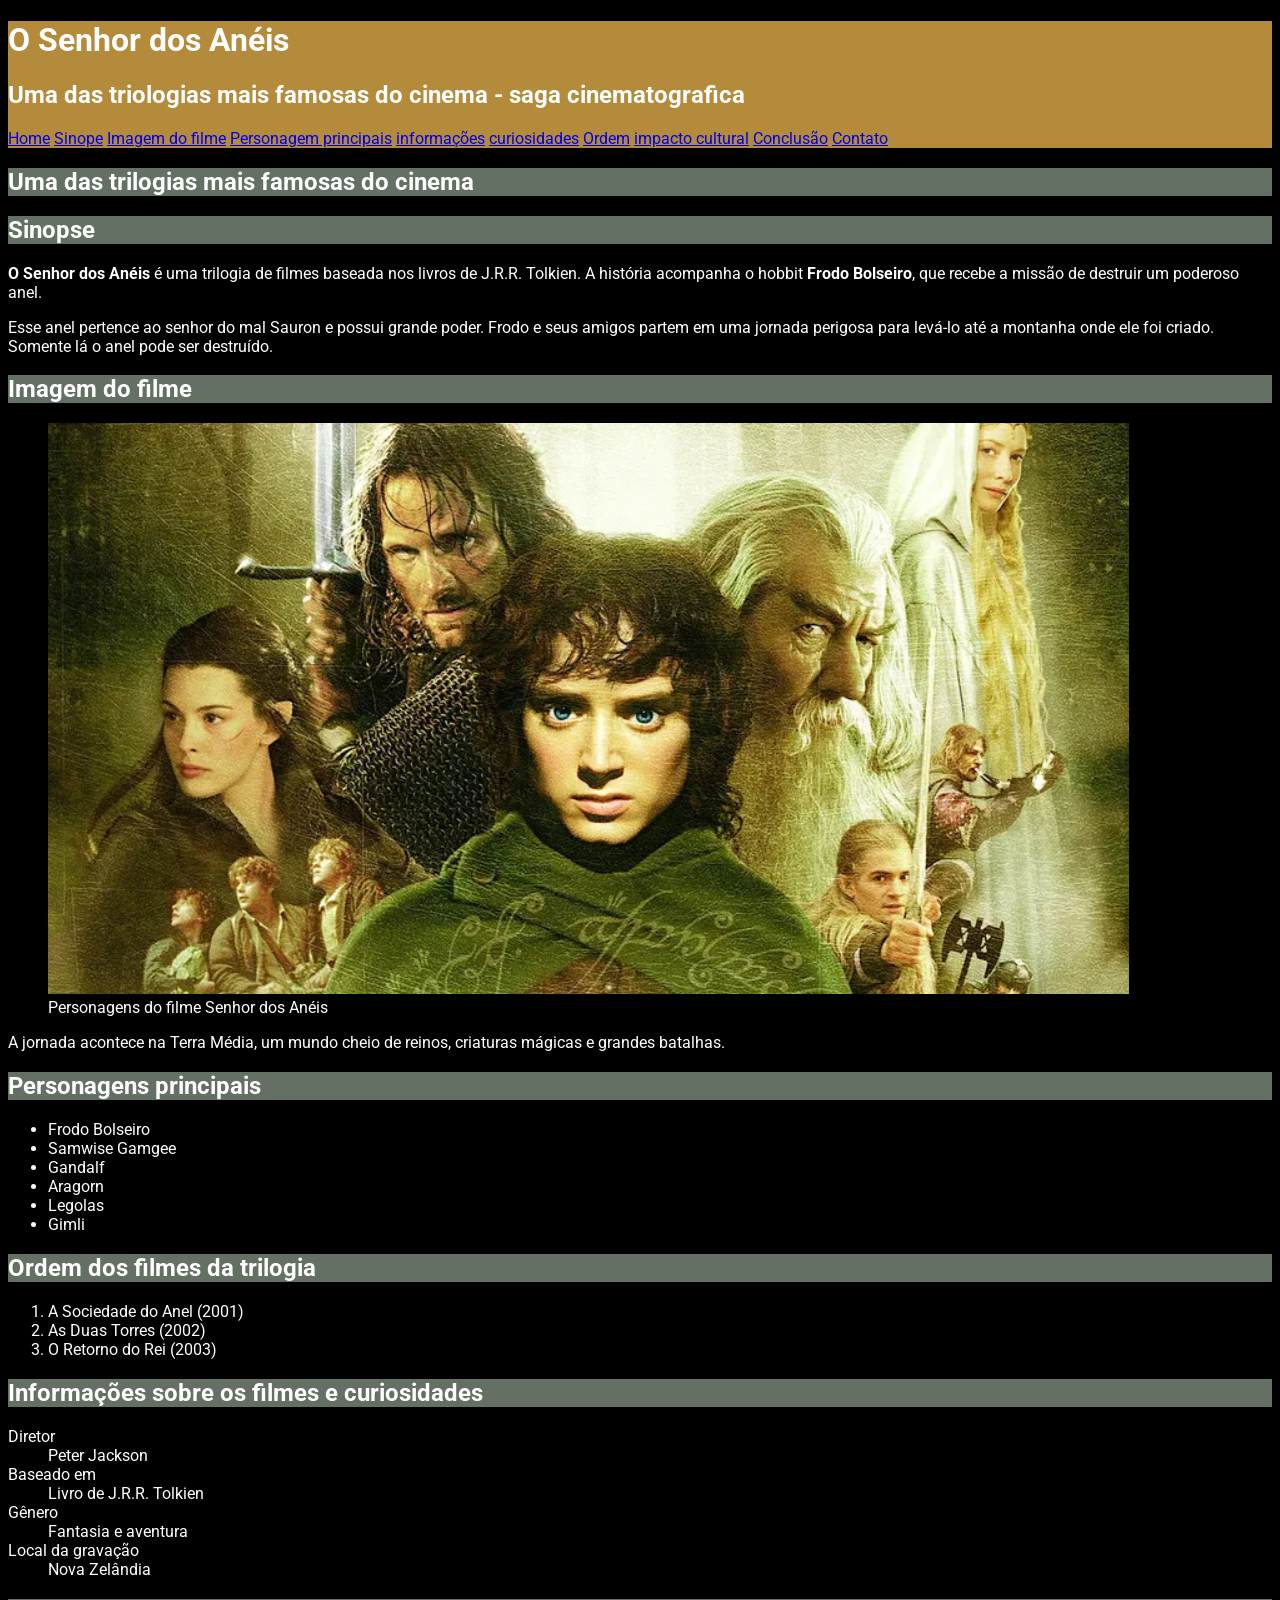
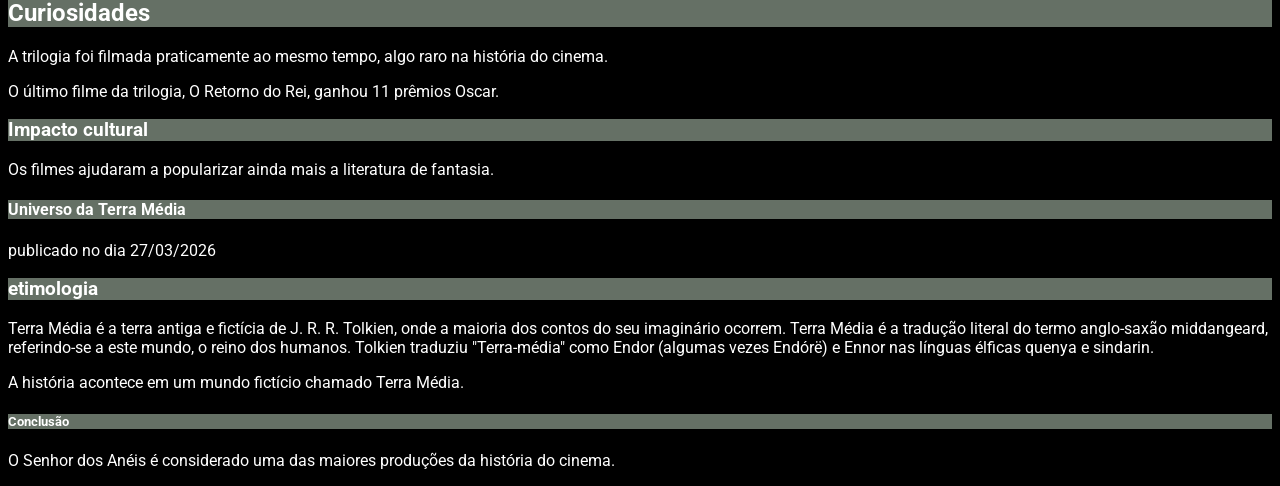
<file: index.html>
<!DOCTYPE html>
<html>
<head>
    <title>Filme O Senhor dos Anéis</title>
    <link rel="stylesheet" href="styles.css">
    <meta charset="UTF-8">

</head>

<body>
    <div  id="titulo_principal">
        <h1>O Senhor dos Anéis</h1>
        <h2>Uma das triologias mais famosas do cinema - saga cinematografica</h2>
        <nav>
            <a href="index.html" >Home</a>
            <a href="sinope.html" >Sinope</a>
            <a href="imagem.html" >Imagem do filme</a>
            <a href="personagens-principais.html" >Personagem principais</a>
            <a href="informações.html" >informações</a>
            <a href="curiosidades.html" >curiosidades</a>
            <a href="ordem.html">Ordem</a>
            <a href="impacto-cultural.html" >impacto cultural</a>
            <a href="#conclusao">Conclusão</a>
            <a href="contato .html">Contato</a>
        </nav>
    </div>


    <h2 class="titulo_segundario">Uma das trilogias mais famosas do cinema</h2>

    <h2 class="titulo_segundario">Sinopse</h2>

    <p><strong>O Senhor dos Anéis</strong> é uma trilogia de filmes baseada nos livros de J.R.R. Tolkien. A história acompanha o hobbit <strong>Frodo Bolseiro</strong>, que recebe a missão de destruir um poderoso anel.</p>

    <p>Esse anel pertence ao senhor do mal Sauron e possui grande poder. Frodo e seus amigos partem em uma jornada perigosa para levá-lo até a montanha onde ele foi criado. <br>Somente lá o anel pode ser destruído.</p>

    <h2 class="titulo_segundario">Imagem do filme</h2>

    <figure>
        <img src="senhor_dos_aneis.png" alt="Personagens do filme Senhor dos Anéis">
        <figcaption>Personagens do filme Senhor dos Anéis</figcaption>
    </figure>

    <p>A jornada acontece na Terra Média, um mundo cheio de reinos, criaturas mágicas e grandes batalhas.</p>

    <h2 class="titulo_segundario">Personagens principais</h2>

    <ul>
        <li>Frodo Bolseiro</li>
        <li>Samwise Gamgee</li>
        <li>Gandalf</li>
        <li>Aragorn</li>
        <li>Legolas</li>
        <li>Gimli</li>
    </ul>

    <h2 class="titulo_segundario">Ordem dos filmes da trilogia</h2>

    <ol>
        <li>A Sociedade do Anel (2001)</li>
        <li>As Duas Torres (2002)</li>
        <li>O Retorno do Rei (2003)</li>
    </ol>

    <h2 class="titulo_segundario">Informações sobre os filmes e curiosidades</h2>

    <dl>
        <dt>Diretor</dt>
        <dd>Peter Jackson</dd>

        <dt>Baseado em</dt>
        <dd>Livro de J.R.R. Tolkien</dd>

        <dt>Gênero</dt>
        <dd>Fantasia e aventura</dd>

        <dt>Local da gravação</dt>
        <dd>Nova Zelândia</dd>
    </dl>

    <h2 class="titulo_segundario">Curiosidades</h2>

    <p>A trilogia foi filmada praticamente ao mesmo tempo, algo raro na história do cinema.</p>

    <p>O último filme da trilogia, O Retorno do Rei, ganhou 11 prêmios Oscar.</p>

    <h3 class="titulo_segundario">Impacto cultural</h3>

    <p>Os filmes ajudaram a popularizar ainda mais a literatura de fantasia.</p>

    <header>
        <h4 class="titulo_segundario">Universo da Terra Média</h4>
        <span>publicado no dia 27/03/2026</span>
    </header>

    <article>
        <section>
            <h3 class="titulo_segundario">etimologia</h3>
            <p>Terra Média é a terra antiga e fictícia de J. R. R. Tolkien, onde a maioria dos contos do seu imaginário ocorrem. Terra Média é a tradução literal do termo anglo-saxão middangeard, referindo-se a este mundo, o reino dos humanos. Tolkien traduziu "Terra-média" como Endor (algumas vezes Endórë) e Ennor nas línguas élficas quenya e sindarin.</p>
        </section>
        <section>

        </section>
        <section>

        </section>
    </article>

    <p>A história acontece em um mundo fictício chamado Terra Média.</p>

<div id="#Conclusao">
    <h5 class="titulo_segundario">Conclusão</h5>

    <p>O Senhor dos Anéis é considerado uma das maiores produções da história do cinema.</p>
</div>

</body>
</html>
</file>
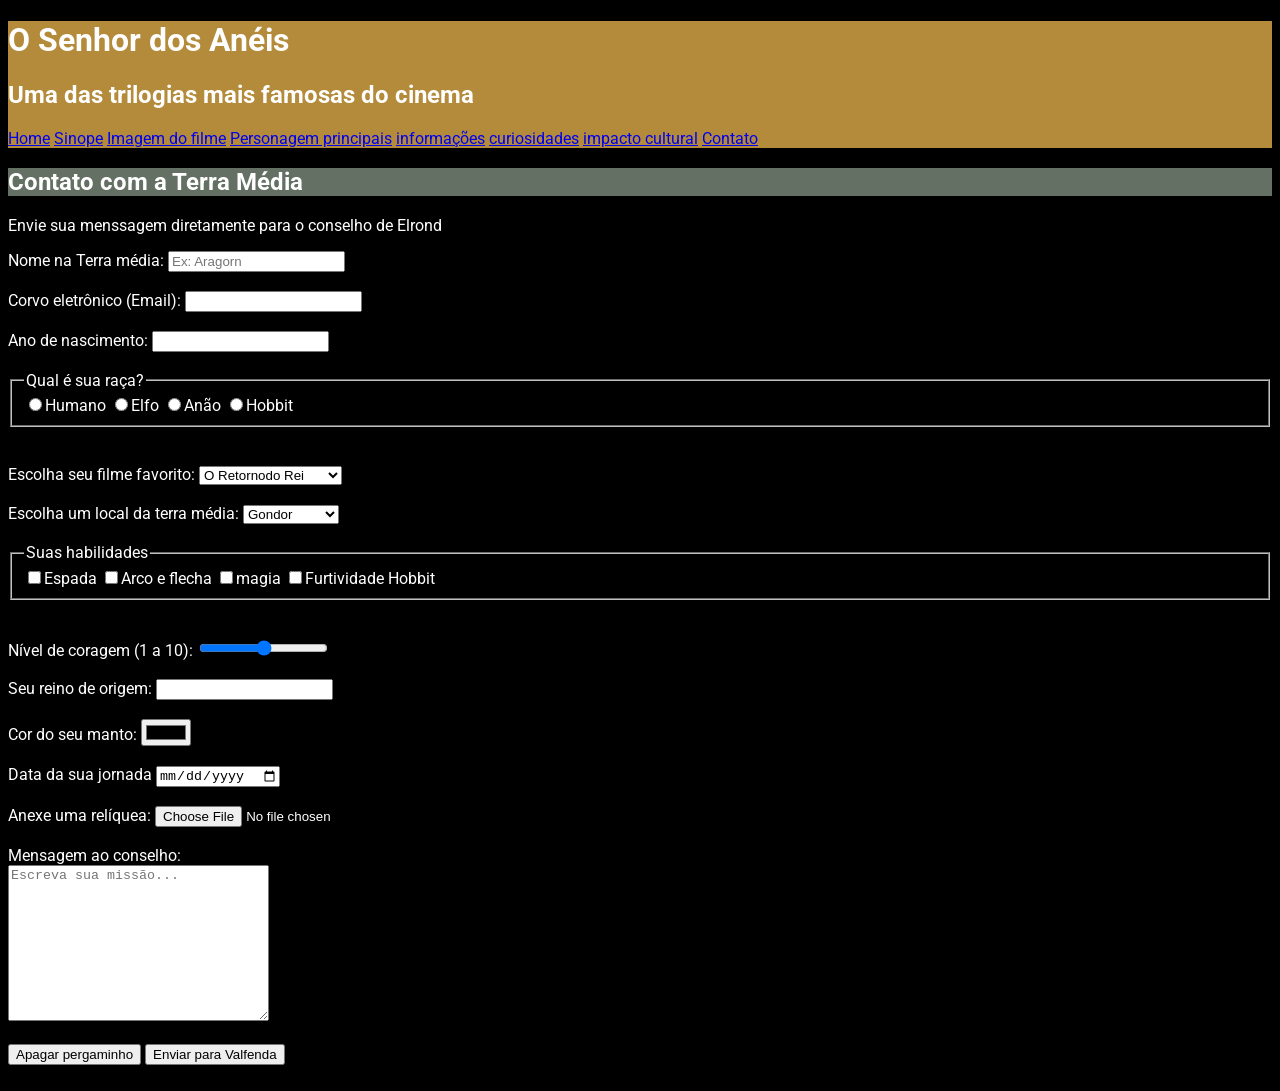
<file: contato .html>
<!DOCTYPE html>
<html lang="en">
<head>
    <meta charset="UTF-8">
    <meta name="viewport" content="width=device-width, initial-scale=1.0">
    <title>Contato</title> <link rel="stylesheet" href="styles.css">
</head>
<body>
    <!--INICIO----TRABALHO-->
     <div  id="titulo_principal">
        <h1>O Senhor dos Anéis</h1>
        <h2>Uma das trilogias mais famosas do cinema</h2>
        <nav>
            <a href="index.html" >Home</a>
            <a href="sinope.html" >Sinope</a>
            <a href="imagem.html" >Imagem do filme</a>
            <a href="personagens-principais.html" >Personagem principais</a>
            <a href="informações.html" >informações</a>
            <a href="curiosidades.html" >curiosidades</a>
            <a href="impacto-cultural.html" >impacto cultural</a>
            <a href="contato .html">Contato</a>
        </nav>
    </div>
       <h2 class="titulo_segundario">Contato com a Terra Média </h2>
       <form action="processo.php" method="POST" autocomplete="off">

        <p>Envie sua menssagem diretamente para o conselho de Elrond</p>

        <label for="nomepessoa"> Nome na Terra média:</label>
        <input type="text" name="nomepessoa"
        id="nomepessoa" minlength="3" maxlength="15" required
        placeholder="Ex: Aragorn"><br><br>

        <label for="email">Corvo eletrônico (Email):</label>
        <input type="email" name="email" id="email" 
        required><br><br>

        <label for="ano">Ano de nascimento:</label>
        <input type="numer" id="ano" name="ano" max="2026" min="1900"><br><br>

        <fieldset>
            <legend>Qual é sua raça?</legend>
            <input type="radio" name="humano" id="humano" value="humano"><label for="humano">Humano</label>
            <input type="radio" name="elfo" id="elfo" value="elfo"><label for="elfo">Elfo</label>
            <input type="radio" name="anão" id="anão" value="anão"><label for="anão">Anão</label>
            <input type="radio" name="Hobbit" id="hobbit" value="hobbit"><label for="hobbit">Hobbit</label>
        </fieldset><br><br>

        <label for="filme">Escolha seu filme favorito:</label>
        <select name="filme" id="filme">
            <option value="sociedade">A sociedade do anel</option>
            <option value="torres">As duas torres</option>
            <option value="Retorno" selected>O Retornodo Rei</option>
        </select><br><br>

        <label for="filme">Escolha um local da terra média:</label>
        <select name="filme" id="filme">
            <optgroup label="Reinos dos homens">
                <option value="gondor">Gondor</option>
                <option value="torres">Rohan</option>
            </optgroup>

            <optgroup label="Terras élficas">
                <option value="valfenda">Valfenda</option>
                <option value="lothlórien">Lothlórien</option>
            </optgroup>

            <optgroup label="Outros">
                <option value="mordor">Mordor</option>
                <option value="condado">Condado</option>
            </optgroup>
        </select><br><br>

           <fieldset>
            <legend>Suas habilidades</legend>
            <input type="checkbox" name="espada" id="espada" value="espada"><label for="espada">Espada</label>
            <input type="checkbox" name="arco e flecha" id="arco e flecha" value="arco e flecha"><label for="arco e flecha">Arco e flecha</label>
            <input type="checkbox" name="magia" id="magia" value="magia"><label for="magia">magia</label>
            <input type="checkbox" name="Furtividade Hobbit" id="Furtividade Hobbit" value="Furtividade Hobbit"><label for="Furtividade Hobbit">Furtividade Hobbit</label>
        </fieldset><br><br>

        <label for="nivel">Nível de coragem (1 a 10):</label>
        <input type="range" max="1o" min="1" id="nivel" name="nivel"><br><br>

           <label for="filme">Seu reino de origem:</label>
            <input type="text" id="busca_datalist" list="paises">
            <datalist id="paises">
                <option>Gondor</option>
                <option>Rohan</option>
                <option>Mordor</option>
                <option>Condade</option>
            </datalist><br><br>

        <label for="cor">Cor do seu manto:</label>
        <input type="color" id="cor" name="cor"><br><br>

        <label for="data">Data da sua jornada</label>
        <input type="date" name="data" id="data"><br><br>

        <label for="aquivo">Anexe uma relíquea:</label>
        <input type="file" id="arquivo" name="arquivo"><br><br>

        <label for="descricao">Mensagem ao conselho:</label><br>
        <textarea cols="30" rows="10" name="descricao" id="descricao" placeholder="Escreva sua missão..."></textarea><br><br>

        <button type="reset">Apagar pergaminho</button>
        <button type="submit">Enviar para Valfenda</button>
        
        <br><br>
    <!--FIM----TRABALHO-->

        <!--<label for="telefone">Telefone:</label>
        <input type="tel" name="telefone" id="telefone"
        placeholder="Informe seu telefone"><br><br>

        <label for="github">Informe seu github:</label>
        <input type="url" name="github" id="github"
        placeholder="Informe seu github"><br><br>

        <label for="senha">Informe sua senha:</label>
        <input type="password" id="senha" name="senha"
        placeholder="Informe sua senha" required><br><br>

        <label for="aquivo">Anexe um arquivo:</label>
        <input type="file" id="arquivo" name="arquivo"><br><br>

        <label for="cor">Escolha uma cor:</label>
        <input type="color" id="cor" name="cor"><br><br>
        
        <fieldset>
            <legend>Campos de tempo</legend>
            <label for="data">Informe a data</label>
            <input type="date" name="data" id="data" placeholder="Informe a data de hoje"><br><br>

            <label for="mes">Infome o mes</label>
            <input type="month" name="mes" id="mes" placeholder="Informe o mes"><br><br>

            <label for="semana">Infome a semana</label>
            <input type="week" name="semana" id="semana" ><br><br>

            <label for="hora">Infome a hora</label>
            <input type="time" name="hora" id="hora" placeholder="Informe a hora"><br><br>
        </fieldset><br><br>
        
        <label for="pesquisa">Pesquisa:</label>
        <input type="search" id="pesquisa" name="pesquisa"><br><br>

        <label for="descricao">Informe aqui o que vc gosta dos filmes:</label><br>
        <textarea cols="30" rows="10" name="descricao" id="descricao"></textarea><br><br>

        <fieldset>
            <legend>Infome seu filme favorito</legend>
            <input type="radio" name="filme" id="filme1" value="filme 1"><label for="filme1">Filme 1</label><br>

            <input type="radio" name="filme" id="filme2" value="filme 2"><label for="filme2">Filme 2</label><br>

            <input type="radio" name="filme" id="filme3" value="filme 3"><label for="filme3">Filme 3</label><br>
        </fieldset><br><br>

        <select>
            <option value="filme 1">filme 1</option>
            <option value="filme 2">filme 2</option>
            <option value="filme 3">filme 3</option>
        </select><br><br>

        
        <select name="lista" id="lista_suspensa">
            <optgroup label="Teste de legenda no combobox">
                <option value="teste 1">teste 1</option>
                <option value="teste 2">teste 2</option>
                <option value="teste 3">teste 3</option>
            </optgroup>

            <optgroup label="Teste de legenda no combobox 2">
                <option value="teste 1">teste 4</option>
                <option value="teste 2">teste 5</option>
                <option value="teste 3">teste 6</option>
            </optgroup>
        </select><br><br>
        
        <label for="nivel">escolha o nivel</label>
        <input type="range" max="1o" min="1" id="nivel" name="nivel"><br>

        <fieldset>
            <legend>Desenvolvimento para internet</legend>
            <label for=""><input type="checkbox" name="php">PHP</label>
            <label for=""><input type="checkbox" name="html">HTML</label>
            <label for=""><input type="checkbox" name="css">CSS</label>
            <label for=""><input type="checkbox" name="js">JS</label>
        </fieldset><br>
        

       Possiveis ganhadores da copa do mundo
        <input type="text" id="busca_datalist" list="paises">
        <datalist id="paises">
            <option>Brasil</option>
            <option>França</option>
            <option>Portugal</option>
            <option>Argentina</option>
            <option>Inglaterra</option>
            <option>Alemanha</option>
        </datalist><br><br>

        <audio controls>
            <source src="audio/musica.mp3" type="audio/mp3">
        </audio><br><br>

        <video controls>
            <source src="video/videoteste.mp4" type="video/mp4">
        </video><br><br>

        <iframe width="500" height="315" src="https://www.youtube.com/watch?v=xTuJ_7OK5II" frameborder="0"></iframe><br>

        <iframe src="https://www.google.com/maps/embed?pb=!1m18!1m12!1m3!1d2707.7599689026115!2d-53.47887785977519!3d-24.949712476831998!2m3!1f0!2f0!3f0!3m2!1i1024!2i768!4f13.1!3m3!1m2!1s0x94f3d15547bda185%3A0xd0cbc7fb7cc4a1a6!2sUNIPAR%20-%20Universidade%20Paranaense%20-%20Cascavel!5e0!3m2!1spt-BR!2sbr!4v1774307445766!5m2!1spt-BR!2sbr" width="600" height="450" style="border:0;" allowfullscreen="" loading="lazy" referrerpolicy="no-referrer-when-downgrade"></iframe><br><br>

        <button type="reset">Limpar</button>

        <br><br>
        <button type="submit">Enviar</button>

       </form>
</body>
</html>
</file>
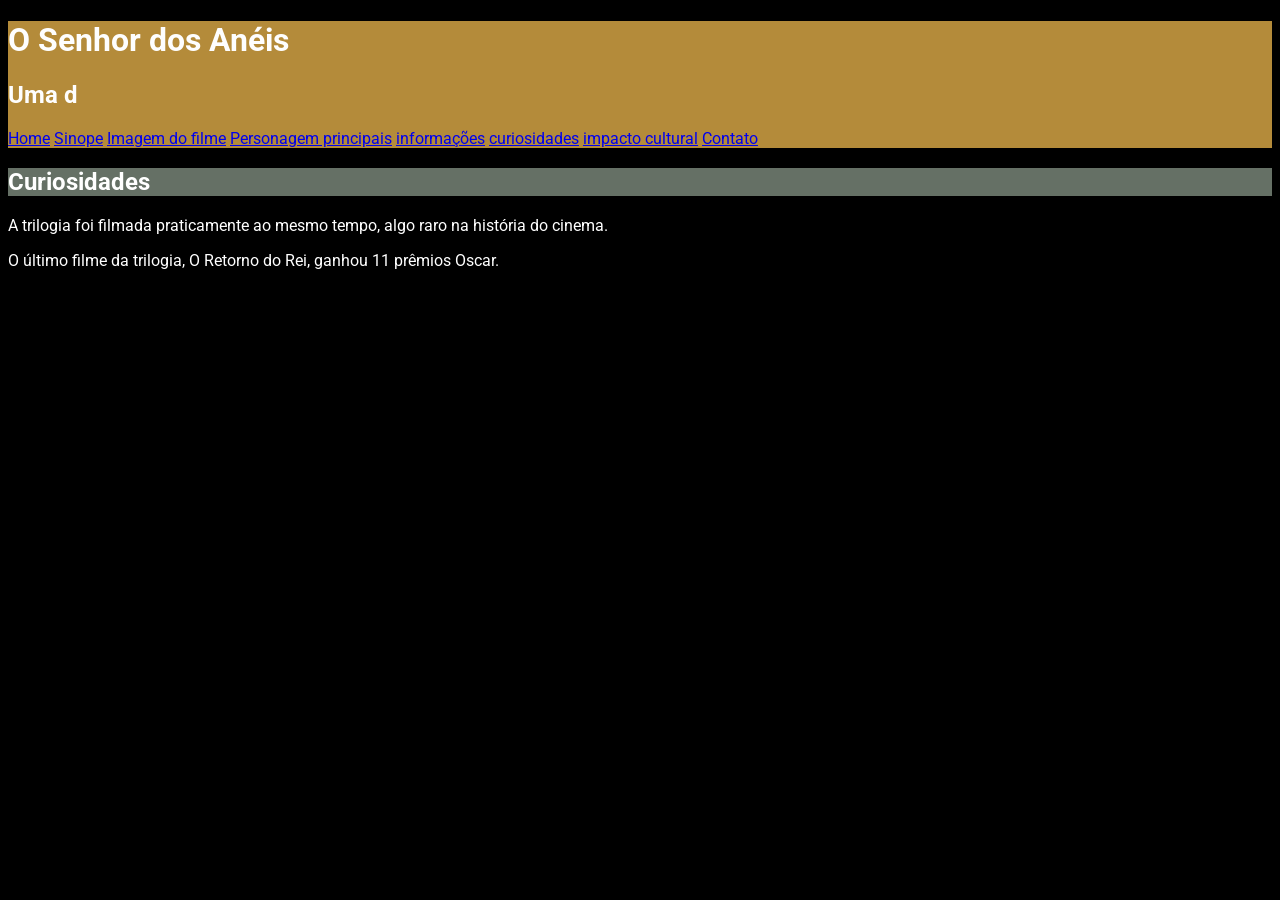
<file: curiosidades.html>
<!DOCTYPE html>
<html lang="en">
<head>
    <meta charset="UTF-8">
    <meta name="viewport" content="width=device-width, initial-scale=1.0">
    <title>curiosidade</title>
    <link rel="stylesheet" href="styles.css">
</head>
<body>
      <div  id="titulo_principal">
        <h1>O Senhor dos Anéis</h1>
        <h2>Uma d</h2>
        <nav>
            <a href="index.html" >Home</a>
            <a href="sinope.html" >Sinope</a>
            <a href="imagem.html" >Imagem do filme</a>
            <a href="personagens-principais.html" >Personagem principais</a>
            <a href="informações.html" >informações</a>
            <a href="curiosidades.html" >curiosidades</a>
            <a href="impacto-cultural.html" >impacto cultural</a>
            <a href="contato .html">Contato</a>
            
        </nav>
    </div>
    <h2 class="titulo_segundario">Curiosidades</h2>

    <p>A trilogia foi filmada praticamente ao mesmo tempo, algo raro na história do cinema.</p>

    <p>O último filme da trilogia, O Retorno do Rei, ganhou 11 prêmios Oscar.</p>
</body>
</html>
</file>
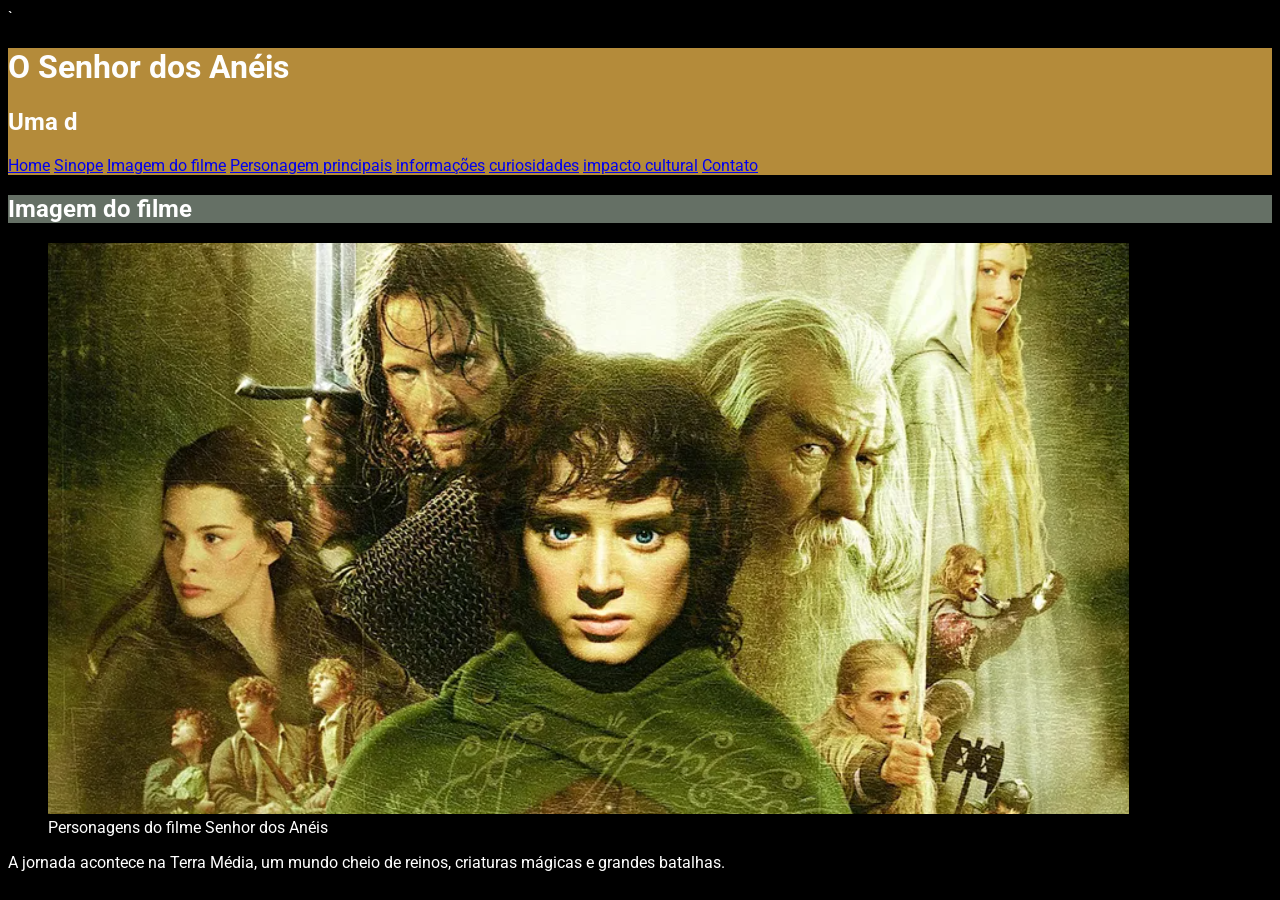
<file: imagem.html>
<!DOCTYPE html>
<html lang="en">
<head>
    <meta charset="UTF-8">
    <meta name="viewport" content="width=device-width, initial-scale=1.0">
    <title>Imagem do filme</title>
    <link rel="stylesheet" href="styles.css">
</head>
<body>`
      <div  id="titulo_principal">
        <h1>O Senhor dos Anéis</h1>
        <h2>Uma d</h2>
        <nav>
            <a href="index.html">Home</a>
            <a href="sinope.html">Sinope</a>
            <a href="imagem.html">Imagem do filme</a>
            <a href="personagens-principais.html">Personagem principais</a>
            <a href="informações.html">informações</a>
            <a href="curiosidades.html">curiosidades</a>
            <a href="impacto-cultural.html">impacto cultural</a>
            <a href="contato .html">Contato</a>
        </nav>
    </div>
    <h2 class="titulo_segundario">Imagem do filme</h2>

    <figure>
        <img src="senhor_dos_aneis.png" alt="Personagens do filme Senhor dos Anéis">
        <figcaption>Personagens do filme Senhor dos Anéis</figcaption>
    </figure>

    <p>A jornada acontece na Terra Média, um mundo cheio de reinos, criaturas mágicas e grandes batalhas.</p>
</body>
</html>
</file>
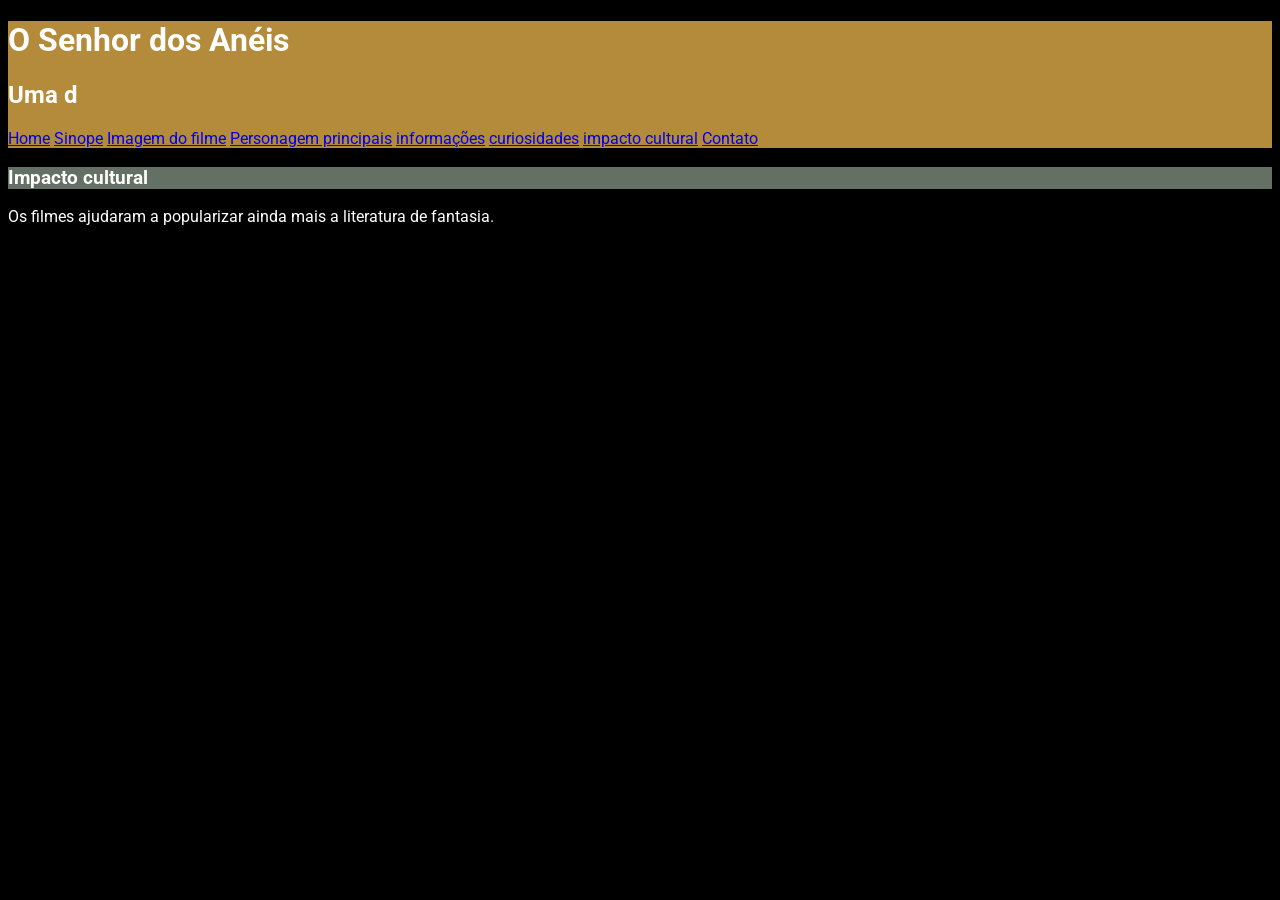
<file: impacto-cultural.html>
<!DOCTYPE html>
<html lang="en">
<head>
    <meta charset="UTF-8">
    <meta name="viewport" content="width=device-width, initial-scale=1.0">
    <title>impacto cultural</title>
    <link rel="stylesheet" href="styles.css">
</head>
<body>
      <div  id="titulo_principal">
        <h1>O Senhor dos Anéis</h1>
        <h2>Uma d</h2>
        <nav>
            <a href="index.html" >Home</a>
            <a href="sinope.html" >Sinope</a>
            <a href="imagem.html" >Imagem do filme</a>
            <a href="personagens-principais.html" >Personagem principais</a>
            <a href="informações.html" >informações</a>
            <a href="curiosidades.html" >curiosidades</a>
            <a href="impacto-cultural.html" >impacto cultural</a>
            <a href="contato .html">Contato</a>
        </nav>
    </div>
    <h3 class="titulo_segundario">Impacto cultural</h3>

    <p>Os filmes ajudaram a popularizar ainda mais a literatura de fantasia.</p>
</body>
</html>
</file>
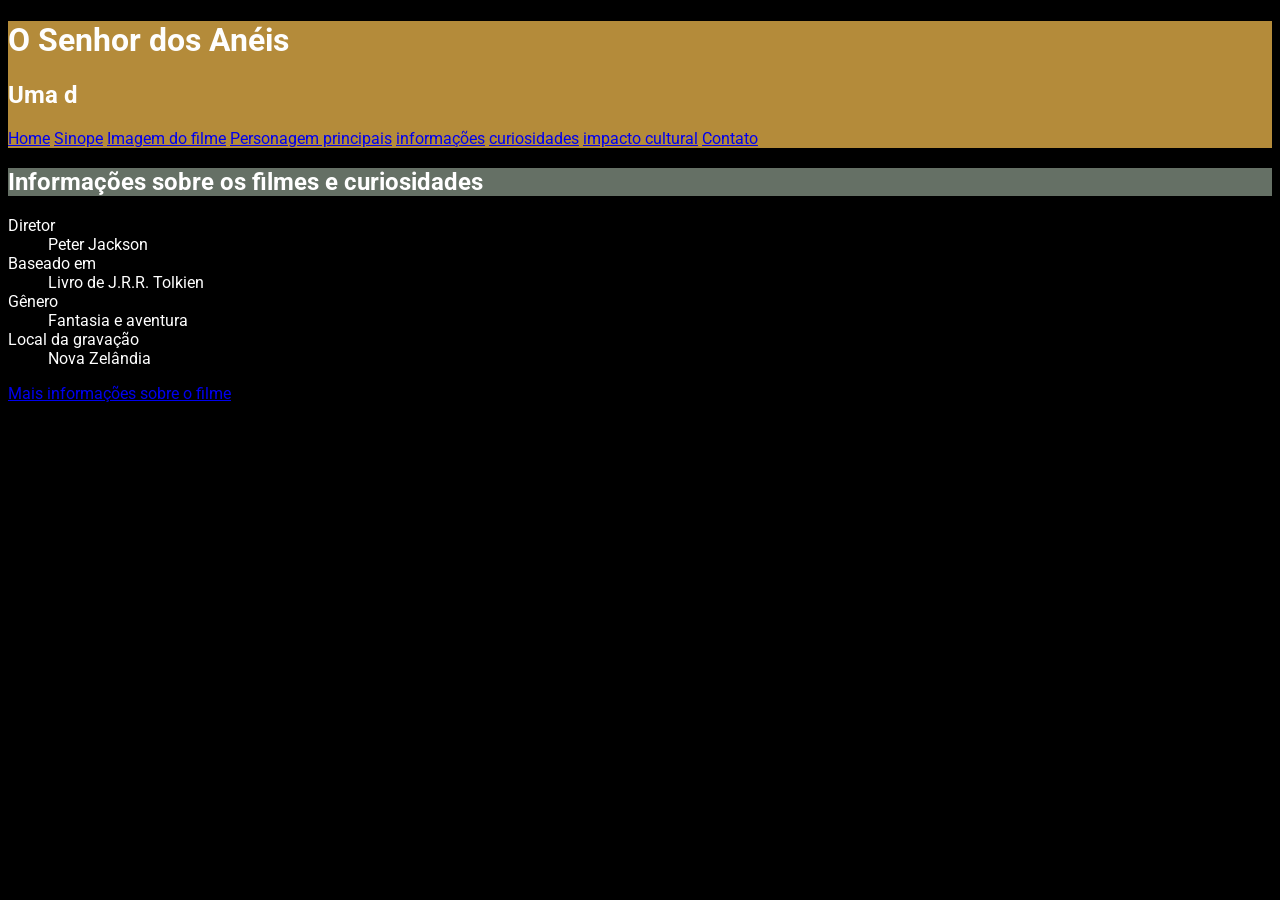
<file: informações.html>
<!DOCTYPE html>
<html lang="en">
<head>
    <meta charset="UTF-8">
    <meta name="viewport" content="width=device-width, initial-scale=1.0">
    <title>Informações</title>
    <link rel="stylesheet" href="styles.css">
</head>
<body>
      <div  id="titulo_principal">
        <h1>O Senhor dos Anéis</h1>
        <h2>Uma d</h2>
        <nav>
            <a href="index.html" >Home</a>
            <a href="sinope.html" >Sinope</a>
            <a href="imagem.html" >Imagem do filme</a>
            <a href="personagens-principais.html" >Personagem principais</a>
            <a href="informações.html" >informações</a>
            <a href="curiosidades.html" >curiosidades</a>
            <a href="impacto-cultural.html" >impacto cultural</a>
            <a href="contato .html">Contato</a>
        </nav>
    </div>
      <h2 class="titulo_segundario">Informações sobre os filmes e curiosidades</h2>

    <dl>
        <dt>Diretor</dt>
        <dd>Peter Jackson</dd>

        <dt>Baseado em</dt>
        <dd>Livro de J.R.R. Tolkien</dd>

        <dt>Gênero</dt>
        <dd>Fantasia e aventura</dd>

        <dt>Local da gravação</dt>
        <dd>Nova Zelândia</dd>
    </dl>
    <a href="https://pt.wikipedia.org/wiki/O_Senhor_dos_Anéis_(série_de_filmes)" target="_blank">Mais informações sobre o filme</a>
</body>
</html>
</file>
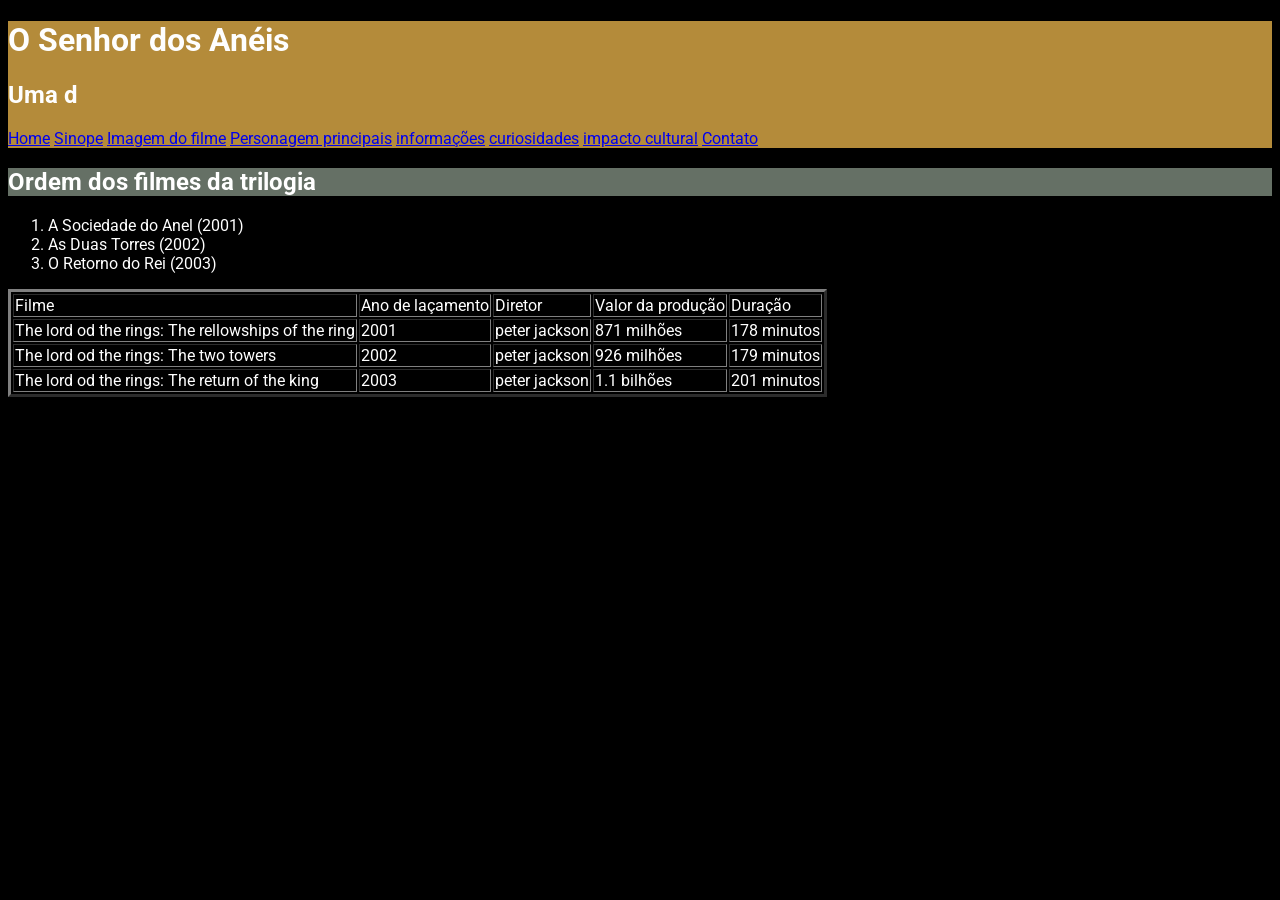
<file: ordem.html>
<!DOCTYPE html>
<html lang="en">
<head>
    <meta charset="UTF-8">
    <meta name="viewport" content="width=device-width, initial-scale=1.0">
    <title>Ordem dos filmes</title>
    <link rel="stylesheet" href="styles.css">
</head>
<body>
        <div  id="titulo_principal">
        <h1>O Senhor dos Anéis</h1>
        <h2>Uma d</h2>
        <nav>
            <a href="index.html" >Home</a>
            <a href="sinope.html" >Sinope</a>
            <a href="imagem.html" >Imagem do filme</a>
            <a href="personagens-principais.html" >Personagem principais</a>
            <a href="informações.html" >informações</a>
            <a href="curiosidades.html" >curiosidades</a>
            <a href="impacto-cultural.html" >impacto cultural</a>
            <a href="contato .html">Contato</a>
        </nav>
    </div>
       <h2 class="titulo_segundario">Ordem dos filmes da trilogia</h2>

    <ol>
        <li>A Sociedade do Anel (2001)</li>
        <li>As Duas Torres (2002)</li>
        <li>O Retorno do Rei (2003)</li>
    </ol>

    <table border="3">
        <tr>
            <td>Filme</td>
            <td>Ano de laçamento</td>
            <td>Diretor</td>
            <td>Valor da produção</td>
            <td>Duração</td>
        </tr>
        <tr>
            <td>The lord od the rings: The rellowships of the ring</td>
            <td>2001</td>
            <td>peter jackson</td>
            <td>871 milhões</td>
            <td>178 minutos</td>
        </tr>
         <tr>
            <td>The lord od the rings: The two towers</td>
            <td>2002</td>
            <td>peter jackson</td>
            <td>926 milhões</td>
            <td>179 minutos</td>
        </tr>
         <tr>
            <td>The lord od the rings: The return of the king</td>
            <td>2003</td>
            <td>peter jackson</td>
            <td>1.1 bilhões</td>
            <td>201 minutos</td>
        </tr>
    </table>

</body>
</html>
</file>
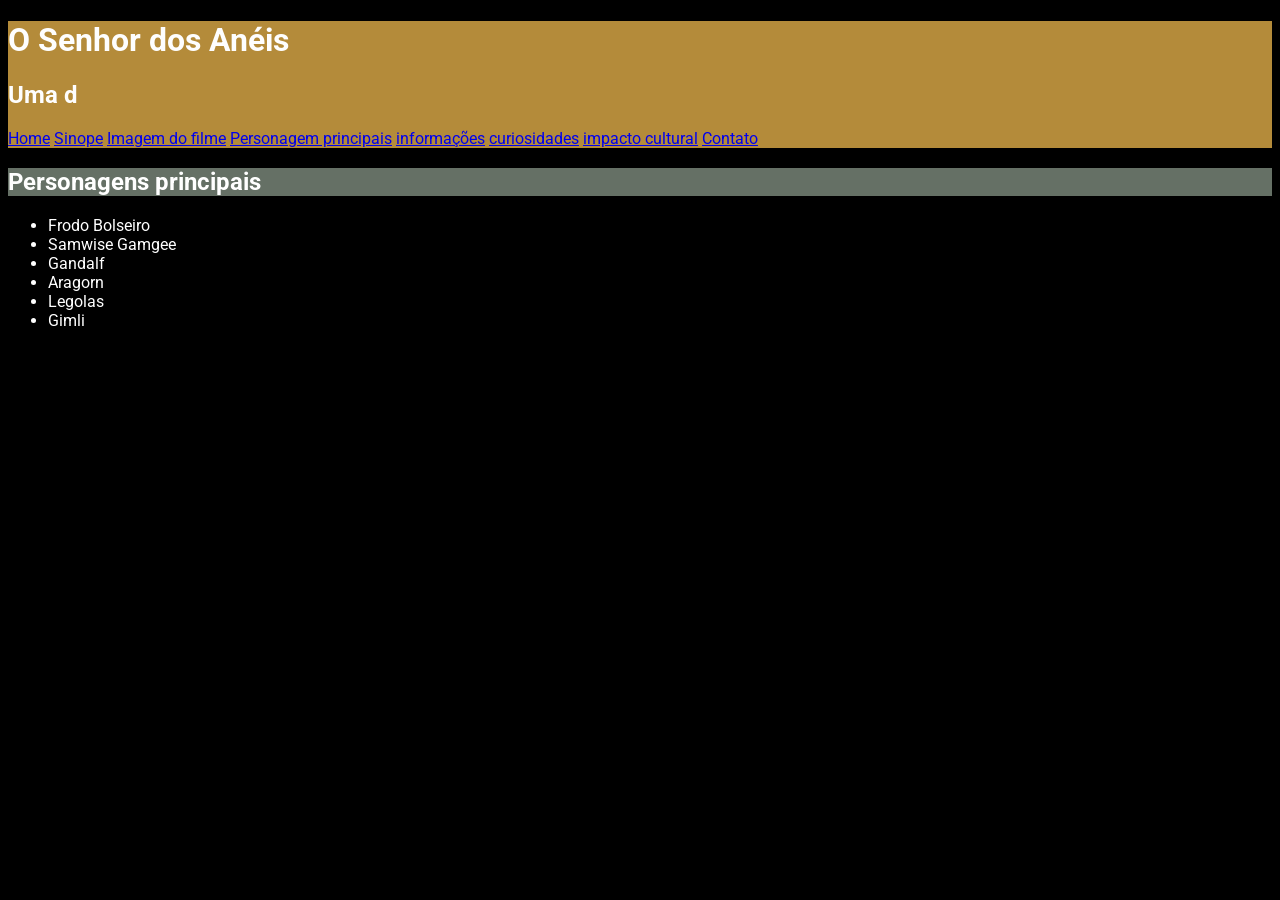
<file: personagens-principais.html>
<!DOCTYPE html>
<html lang="en">
<head>
    <meta charset="UTF-8">
    <meta name="viewport" content="width=device-width, initial-scale=1.0">
    <title>Personagens principais</title>
    <link rel="stylesheet" href="styles.css">
</head>
<body>
      <div  id="titulo_principal">
        <h1>O Senhor dos Anéis</h1>
        <h2>Uma d</h2>
        <nav>
            <a href="index.html" >Home</a>
            <a href="sinope.html" >Sinope</a>
            <a href="imagem.html" >Imagem do filme</a>
            <a href="personagens-principais.html" >Personagem principais</a>
            <a href="informações.html" >informações</a>
            <a href="curiosidades.html" >curiosidades</a>
            <a href="impacto-cultural.html" >impacto cultural</a>
            <a href="contato .html">Contato</a>
        </nav>
    </div>
    
    <h2 class="titulo_segundario">Personagens principais</h2>
    <ul>
        <li>Frodo Bolseiro</li>
        <li>Samwise Gamgee</li>
        <li>Gandalf</li>
        <li>Aragorn</li>
        <li>Legolas</li>
        <li>Gimli</li>
    </ul>
</body>
</html>
</file>
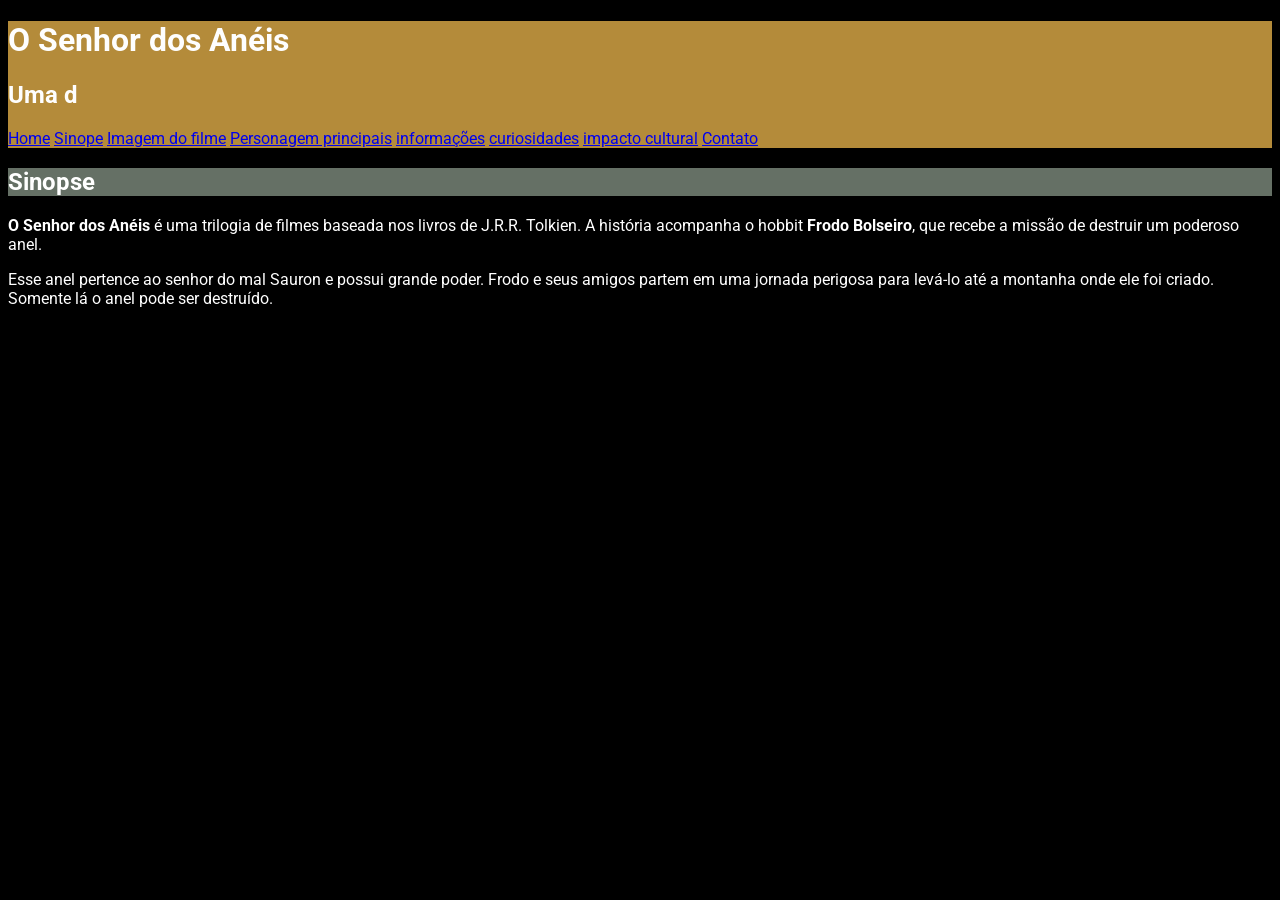
<file: sinope.html>
<!DOCTYPE html>
<html lang="en">
<head>
    <meta charset="UTF-8">
    <meta name="viewport" content="width=device-width, initial-scale=1.0">
    <title>Sinope</title> <link rel="stylesheet" href="styles.css">
</head>
<body>
    <div  id="titulo_principal">
        <h1>O Senhor dos Anéis </h1>
        <h2>Uma d</h2>
        <nav>
            <a href="index.html" >Home</a>
            <a href="sinope.html" >Sinope</a>
            <a href="imagem.html" >Imagem do filme</a>
            <a href="personagens-principais.html" >Personagem principais</a>
            <a href="informações.html" >informações</a>
            <a href="curiosidades.html" >curiosidades</a>
            <a href="impacto-cultural.html" >impacto cultural</a>
            <a href="contato .html">Contato</a>
        </nav>
    </div>
    
    <h2 class="titulo_segundario">Sinopse</h2>

    <p><strong>O Senhor dos Anéis</strong> é uma trilogia de filmes baseada nos livros de J.R.R. Tolkien. A história acompanha o hobbit <strong>Frodo Bolseiro</strong>, que recebe a missão de destruir um poderoso anel.</p>

    <p>Esse anel pertence ao senhor do mal Sauron e possui grande poder. Frodo e seus amigos partem em uma jornada perigosa para levá-lo até a montanha onde ele foi criado. <br>Somente lá o anel pode ser destruído.</p>

</body>
</html>
</file>
<file: styles.css>
@import url('https://fonts.googleapis.com/css2?family=Roboto:ital,wght@0,100..900;1,100..900&display=swap');

#titulo_principal{
    background-color: #b48b3a;
    color: rgb(254, 254, 254);
}
    .titulo_segundario{
        
    background-color: #657065;
    color: white;
}
    .h4{
    background-color: #7d897d;
    color: white;
    }

    body {
        background-color: black;
        color: white;
        font-family:"Roboto", sans-serif;
        font-size: 16px;
    }
    
    #layout{
        font-size: 1em;
        display: flex;
        font-style: normal;
        line-height: 30px ;
        font-weight: 900;
        text-transform: none;
    }
</file>
